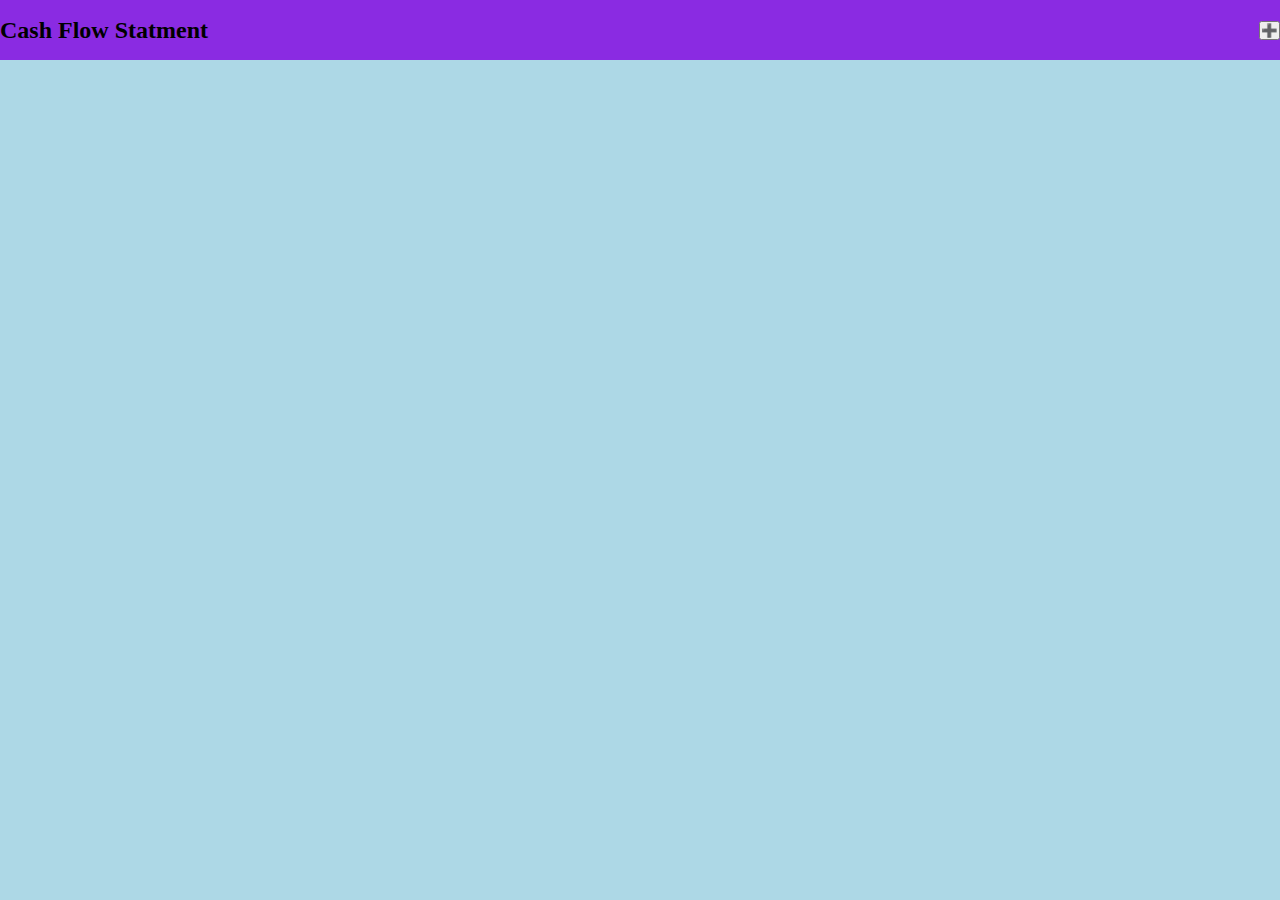
<file: index.html>
<!DOCTYPE html>
<html lang="en">

<head>
    <meta charset="UTF-8">
    <meta name="viewport" content="width=device-width, initial-scale=1.0">
    <title>accounts</title>
    <link rel="stylesheet" href="acStyle.css">
    <script src="acApp.js" defer></script>
</head>

<body>
    <header class="main-head">
        <div class="title">
            <h2>Cash Flow Statment</h2>
        </div>
        <button class="add-page">➕</button>
    </header>
    <div id="container">
        
    </div>
</body>

</html>
</file>
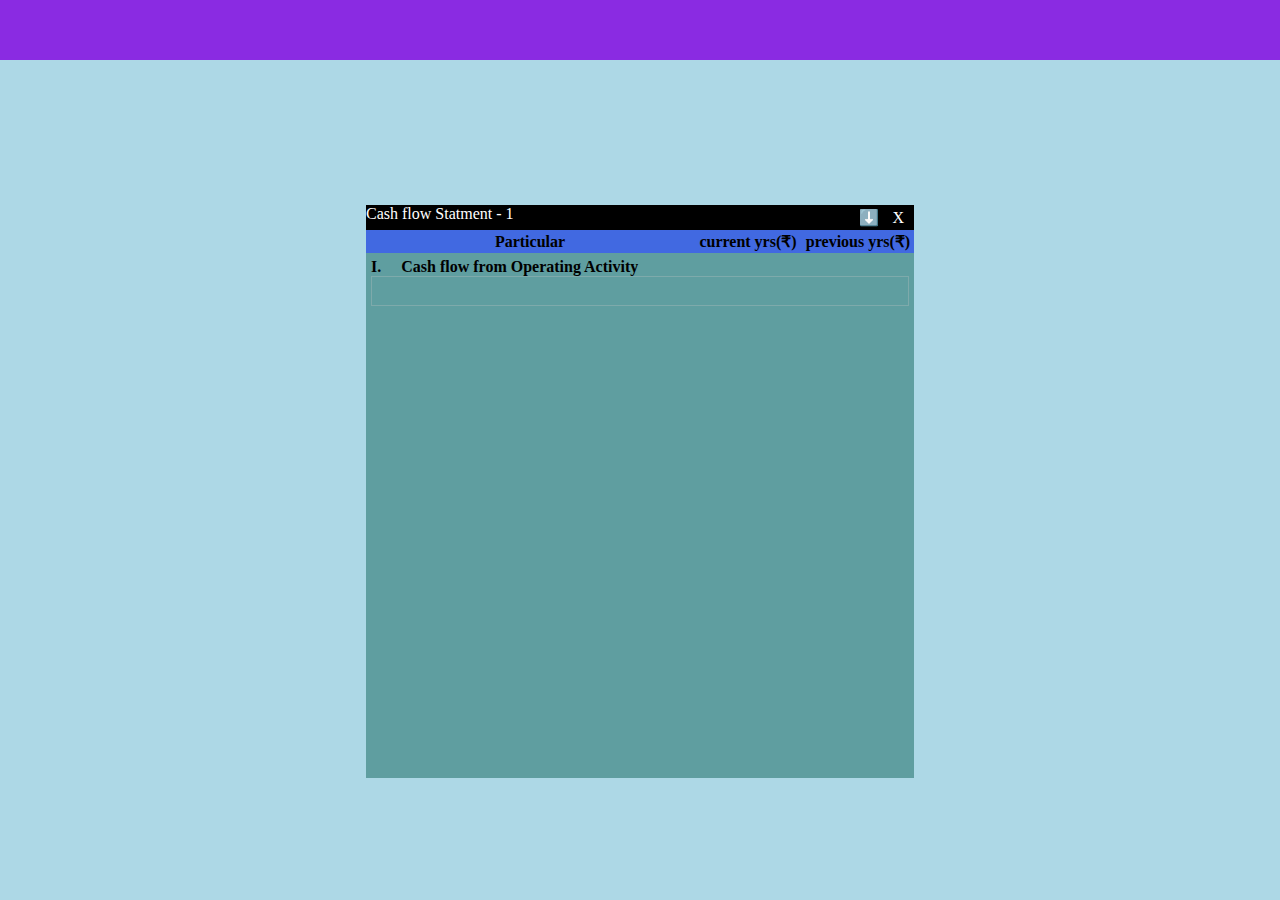
<file: temp.html>
<!DOCTYPE html>
<html lang="en">

<head>
    <meta charset="UTF-8">
    <meta name="viewport" content="width=device-width, initial-scale=1.0">
    <title>temprary</title>
    <style>
        * {
            margin: 0px;
            padding: 0px;
            box-sizing: border-box;
        }

        body,
        html {
            height: 100%;
            width: 100%;
        }

        .main-head {
            background-color: blueviolet;
            height: 60px;
            width: 100%;
            box-shadow: 20px 10px 10px blue;
        }

        .container {
            display: flex;
            justify-content: center;
            align-items: center;
            position: relative;
            background-color: lightblue;
            height: calc(100vh - 60px);
            width: 100%;
        }

        .main-page {
            max-width: 550px;
            min-width: 500px;
            height: 550px;
            min-height: 550px;
            max-height: fit-content;

        }

        .heading {
            display: flex;
            position: relative;
            justify-content: space-between;
            height: 25px;
            width: 100%;
            background-color: black;
            color: #fff;
        }

        .head-btn-container {
            display: flex;
            position: relative;
            justify-content: space-between;
            align-items: center;
            width: 45px;
            height: 100%;
            margin-right: 10px;

        }

        .content-body {
            background-color: #5f9ea0;
            height: calc(100% - 25px);
            width: 100%;
            overflow: hidden;
        }

        .content-heading {
            display: flex;
            /* border: 1px solid red; */
            justify-content: space-around;
            background-color: royalblue;
        }

        table {
            /* border: 1px solid red; */
            width: 100%;
            height: 100%;
        }

        table tr th:last-child,
        table tr th:nth-child(2) {
            /* border: .5px solid yellow; */
            width: calc(100% / 5);
            max-height: 40px;
        }

        /* .main-content-body {
            width: 100%;
            } */
        .textarea-container,
        .main-content-body {
            width: 100%;
            min-height: 30px;
        }

        /* .textarea-container{
            overflow: scroll;
        } */

        .textarea-container .serial-num>textarea:first-child {
            width: 58%;
            height: 20px;
            resize: none;
            border: none;
            outline: none;
            background-color: #5f9ea0;
        }

        .textarea-container .serial-num>textarea:nth-child(2n),
        .textarea-container .serial-num>textarea:last-child {
            width: calc(100% / 5);
            height: 20px;
            resize: none;
            border: none;
            outline: none;
            background-color: #5f9ea0;
        }

        .textarea-container {
            border: 1px solid rgba(200, 200, 200, .3);

        }
    </style>

</head>

<body>
    <header class="main-head">
    </header>
    <div class="container">
        <div class="main-page">
            <div class="heading">
                <span>Cash flow Statment - 1</span>
                <div class="head-btn-container">
                    <div class="download">⬇️</div>
                    <div class="delete">X</div>
                </div>
            </div>
            <div class="content-heading">
                <table>
                    <tr>
                        <th>Particular</th>
                        <th>current yrs(₹)</th>
                        <th>previous yrs(₹)</th>
                    </tr>
                </table>
            </div>

            <div class="content-body">
                <div class="main-content-body" style="padding: 5px;">
                    <div style="display: flex; font-weight: 700;">
                        <p>I.</p>
                        <p style="margin-left: 20px;">Cash flow from Operating Activity</p>
                    </div>

                    <div class="textarea-container">

                        <div class="serial-num">
                            <textarea class="myData prtclr"></textarea>
                            <textarea class="myData cya"></textarea>
                            <textarea class="myData pya"></textarea>
                        </div>

                    </div>

                </div>
            </div>
        </div>
    </div>
    <script>
        const elements = document.querySelectorAll(".myData");
        let activeTextarea = null
        elements.forEach((elem, index) => {
            elem.addEventListener("focus", function (event) {
                activeTextarea = event.target;
                // console.log(event.target.classList.contains("cya"))
            })
            elem.addEventListener("keydown", function (e) {
                if (activeTextarea == event.target && e.key === "Enter") {
                    e.preventDefault()
                    elements[index].blur()
                    elements[++index].focus();
                    if (elem.classList.contains("cya") && elem.value !== "") {
                        let clone = elem.parentNode.cloneNode();
                        const structure = `
                     <textarea class="myData prtclr"></textarea>
                            <textarea class="myData cya"></textarea>
                            <textarea class="myData pya"></textarea>
                     `
                        clone.innerHTML = structure;
                        document.querySelector(".textarea-container").append(clone);


                    }
                }
            })
        });

    </script>
</body>

</html>
</file>
<file: acStyle.css>
* {
    margin: 0px;
    padding: 0px;
    box-sizing: border-box;
}

body,
html {
    height: 100%;
    width: 100%;
}

.main-head {
    display: flex;
    position: relative;
    justify-content: space-between;
    align-items: center;
    background-color: blueviolet;
    height: 60px;
    width: 100%;
    /* box-shadow: 20px 10px blue; */
}

#container {
    display: flex;
    justify-content: center;
    /* align-items: center; */
    position: relative;
    background-color: lightblue;
    /* border: 3px solid red; */
    height: calc(100vh - 60px);
    width: 100%;
    /* margin-top: 10px; */
}

.acc-page {
    width: 600px;
    min-width: 500px;
    height: 600px;
    min-height: 600px;
    max-height: 600px;
    border: 2px solid green;
    margin-top: 15px;
}

.heading {
    display: flex;
    position: relative;
    justify-content: space-between;
    height: 25px;
    width: 100%;
    background-color: black;
    color: #fff;
}

.head-btn-container {
    display: flex;
    position: relative;
    justify-content: space-between;
    align-items: center;
    width: 45px;
    height: 100%;
    /* margin-right: 10px; */

}

.content-body {
    background-color: #5f9ea0;
    /* border: 2px solid yellow; */
    height: calc(100% - 65px);
    width: 100%;
    overflow: hidden;
}

.content-heading {
    display: flex;
    /* border: 1px solid red; */
   min-height: 25px;
   height: 40px;
    width: 100%;
    justify-content: space-around;
    background-color: royalblue;
}

table {
    /* border: 1px solid red; */
    width: 100%;
    height: 100%;
}

table tr th:last-child,
table tr th:nth-child(2) {
    width: calc(100% / 5);
    max-height: 40px;
}

.textarea-container,
.main-content-body {
    width: 100%;
    min-height: 30px;
    /* border: 2px solid red; */
}

.textarea-container .serial-num>textarea:first-child {
    width: 58%;
    height: 20px;
    resize: none;
    border: none;
    outline: none;
    background-color: #5f9ea0;
    /* border: .5px solid yellow; */
}

.textarea-container .serial-num>textarea:nth-child(2n),
.textarea-container .serial-num>textarea:last-child {
    width: calc(100% / 5);
    height: 20px;
    resize: none;
    border: none;
    outline: none;
    background-color: #5f9ea0;
    /* border: .5px solid yellow; */
}

.serial-num {
    border: 1px solid rgba(200, 200, 200, .3);

}
</file>
